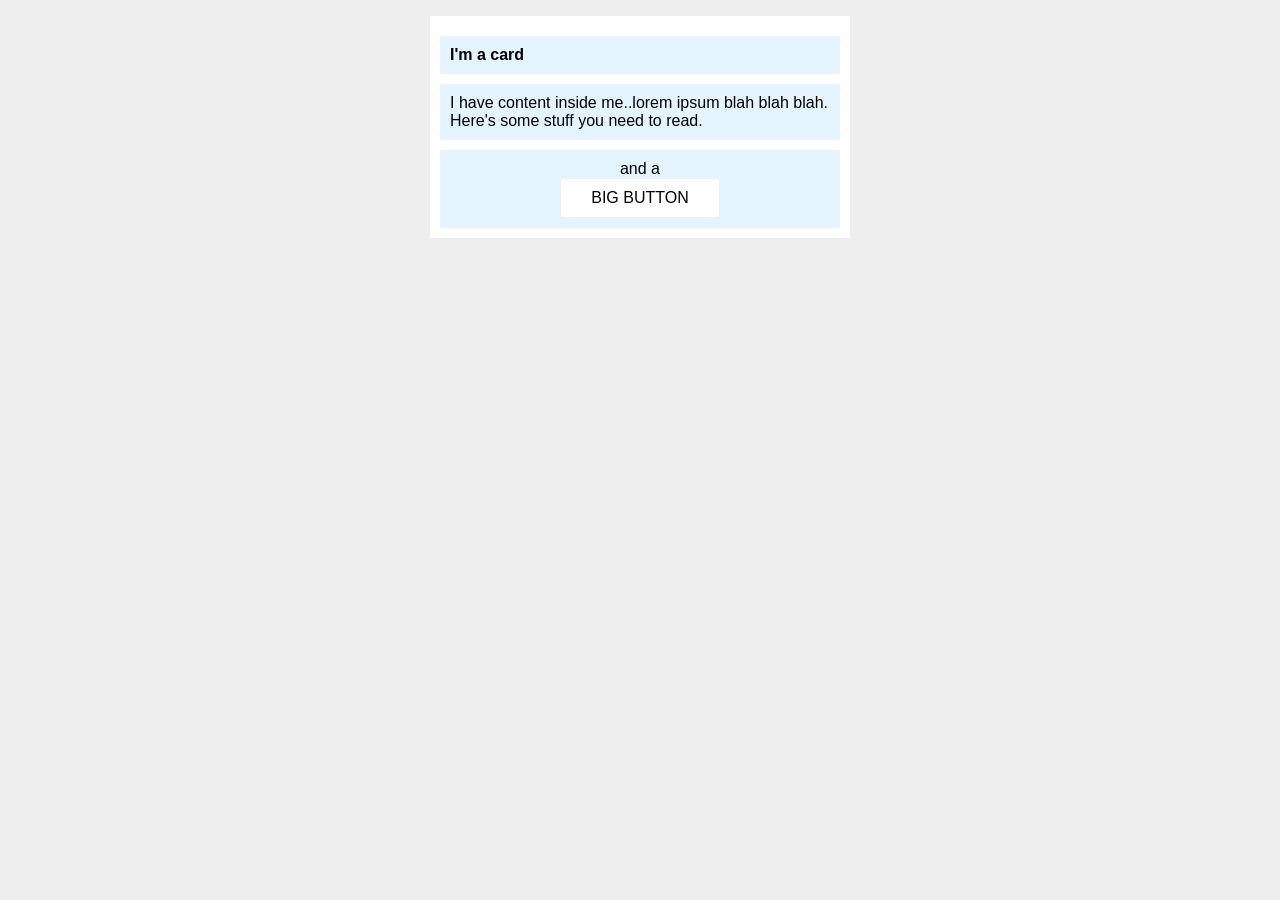
<file: foundations/block-and-inline/02-margin-and-padding-2/index.html>
<!DOCTYPE html>
<html lang="en">
  <head>
    <meta charset="UTF-8">
    <meta http-equiv="X-UA-Compatible" content="IE=edge">
    <meta name="viewport" content="width=device-width, initial-scale=1.0">
    <title>Margin and Padding exercise 2</title>
    <link rel="stylesheet" href="style.css">
  </head>
  <body>
    <div class="card">
      <h1 class="title">I'm a card</h1>
      <div class="content">I have content inside me..lorem ipsum blah blah blah. Here's some stuff you need to read.</div>
      <div class="button-container">
        and a <button>BIG BUTTON</button></div>
    </div>
  </body>
</html>
</file>
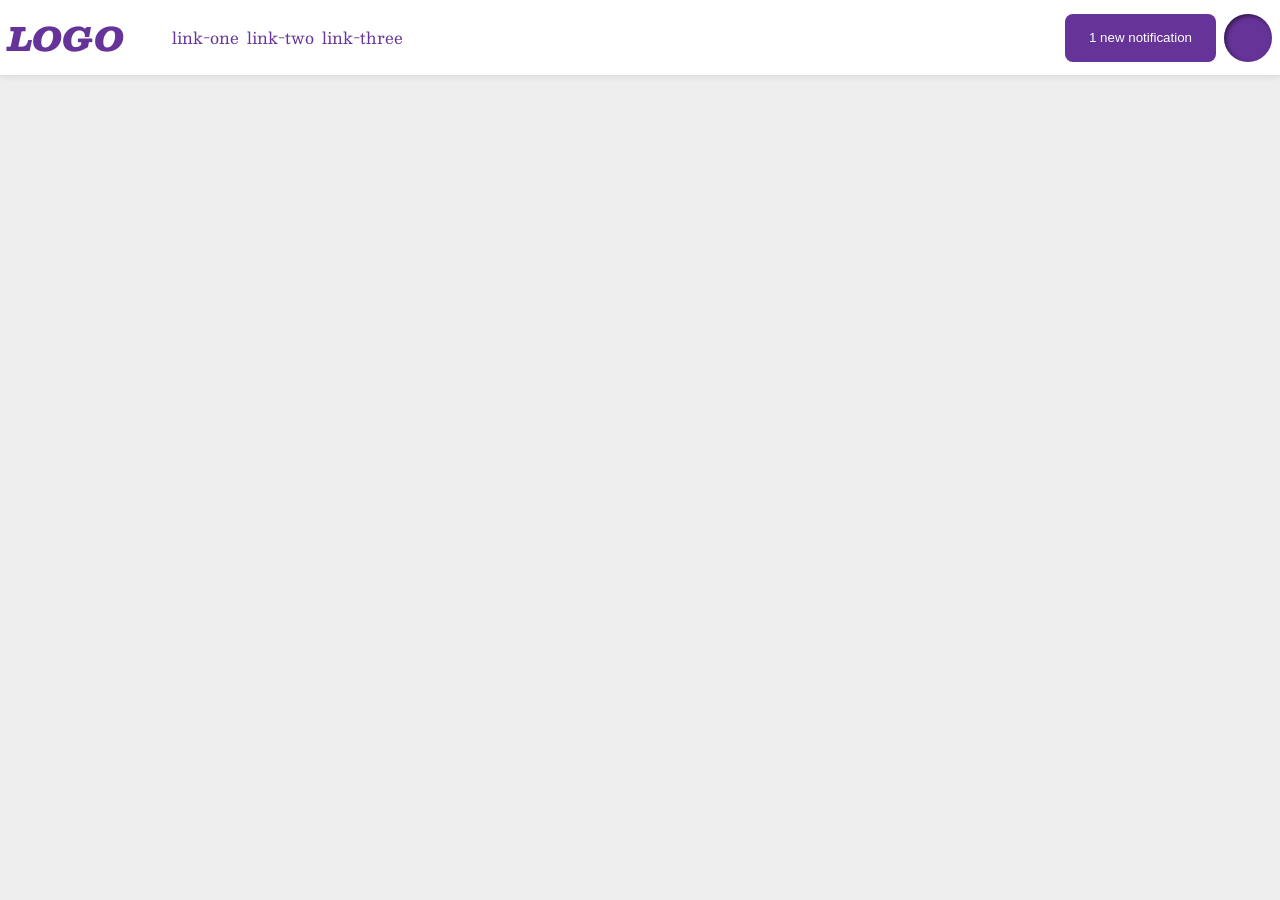
<file: foundations/flex/03-flex-header-2/index.html>
<!DOCTYPE html>
<html lang="en">
  <head>
    <meta charset="UTF-8">
    <meta http-equiv="X-UA-Compatible" content="IE=edge">
    <meta name="viewport" content="width=device-width, initial-scale=1.0">
    <title>Flex Header 2</title>
    <link rel="stylesheet" href="style.css">
  </head>
  <body>
    <div class="header">
      <div class="left-links">
        <div class="logo">
          LOGO
        </div>
        <ul class="links">
          <li><a href="https://google.com">link-one</a></li>
          <li><a href="https://google.com">link-two</a></li>
          <li><a href="https://google.com">link-three</a></li>
        </ul>
      </div>
      <div class="right-links">
        <button class="notifications">
          1 new notification
        </button>
        <div class="profile-image"></div>
      </div>
    </div>
  </body>
</html>
</file>
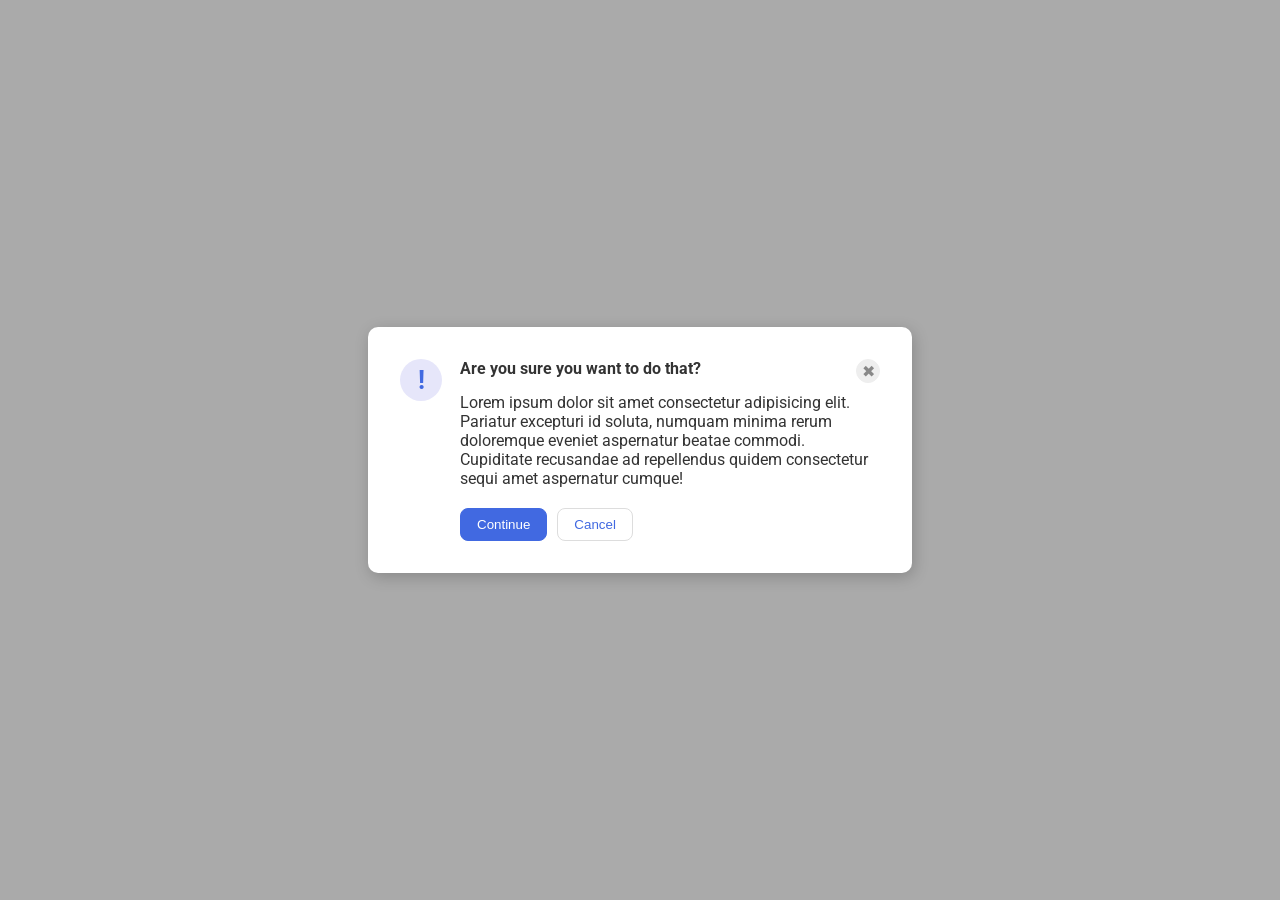
<file: foundations/flex/05-flex-modal/index.html>
<!DOCTYPE html>
<html lang="en">
  <head>
    <meta charset="UTF-8">
    <meta http-equiv="X-UA-Compatible" content="IE=edge">
    <meta name="viewport" content="width=device-width, initial-scale=1.0">
    <link rel="stylesheet" href="style.css">
    <title>Modal</title>
  </head>
  <body>
    <div class="modal">
      <div class="icon">!</div>
      <div class="message">
        <div class="top">
          <div class="header">Are you sure you want to do that?</div>
          <button class="close-button">✖</button>
        </div>
        <div class="text">Lorem ipsum dolor sit amet consectetur adipisicing elit. Pariatur excepturi id soluta, numquam minima rerum doloremque eveniet aspernatur beatae commodi. Cupiditate recusandae ad repellendus quidem consectetur sequi amet aspernatur cumque!</div>
        <div class="bottom">
          <button class="continue">Continue</button>
          <button class="cancel">Cancel</button>
        </div>
      </div>
    </div>
  </body>
</html>
</file>
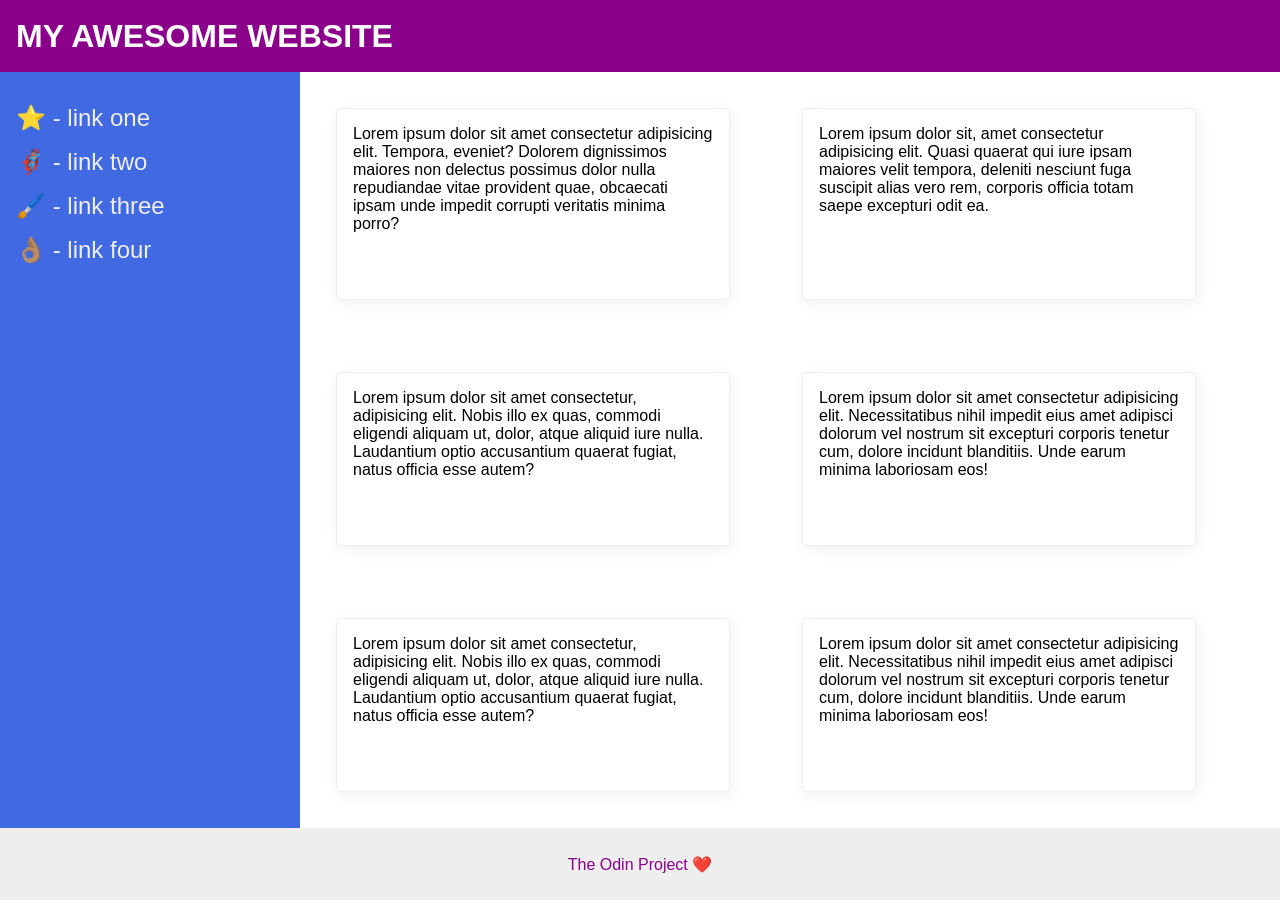
<file: foundations/flex/07-flex-layout-2/index.html>
<!DOCTYPE html>
<html lang="en">
  <head>
    <meta charset="UTF-8">
    <meta http-equiv="X-UA-Compatible" content="IE=edge">
    <meta name="viewport" content="width=device-width, initial-scale=1.0">
    <title>The Holy Grail</title>
    <link rel="stylesheet" href="style.css">
  </head>
  <body>
    <div class="header">
      MY AWESOME WEBSITE
    </div>
    
    <div class="content">
      <div class="sidebar">
        <ul>
          <li><a href="#">⭐ - link one</a></li>
          <li><a href="#">🦸🏽‍♂️ - link two</a></li>
          <li><a href="#">🖌️ - link three</a></li>
          <li><a href="#">👌🏽 - link four</a></li>
        </ul>
      </div>
      <div class="cards">
        <div class="card">Lorem ipsum dolor sit amet consectetur adipisicing elit. Tempora, eveniet? Dolorem dignissimos maiores non delectus possimus dolor nulla repudiandae vitae provident quae, obcaecati ipsam unde impedit corrupti veritatis minima porro?</div>
        <div class="card">Lorem ipsum dolor sit, amet consectetur adipisicing elit. Quasi quaerat qui iure ipsam maiores velit tempora, deleniti nesciunt fuga suscipit alias vero rem, corporis officia totam saepe excepturi odit ea.</div>
        <div class="card">Lorem ipsum dolor sit amet consectetur, adipisicing elit. Nobis illo ex quas, commodi eligendi aliquam ut, dolor, atque aliquid iure nulla. Laudantium optio accusantium quaerat fugiat, natus officia esse autem?</div>
        <div class="card">Lorem ipsum dolor sit amet consectetur adipisicing elit. Necessitatibus nihil impedit eius amet adipisci dolorum vel nostrum sit excepturi corporis tenetur cum, dolore incidunt blanditiis. Unde earum minima laboriosam eos!</div>
        <div class="card">Lorem ipsum dolor sit amet consectetur, adipisicing elit. Nobis illo ex quas, commodi eligendi aliquam ut, dolor, atque aliquid iure nulla. Laudantium optio accusantium quaerat fugiat, natus officia esse autem?</div>
        <div class="card">Lorem ipsum dolor sit amet consectetur adipisicing elit. Necessitatibus nihil impedit eius amet adipisci dolorum vel nostrum sit excepturi corporis tenetur cum, dolore incidunt blanditiis. Unde earum minima laboriosam eos!</div>
      </div>
    </div>
    
    <div class="footer">
      The Odin Project ❤️
    </div>
  </body>
</html>
</file>
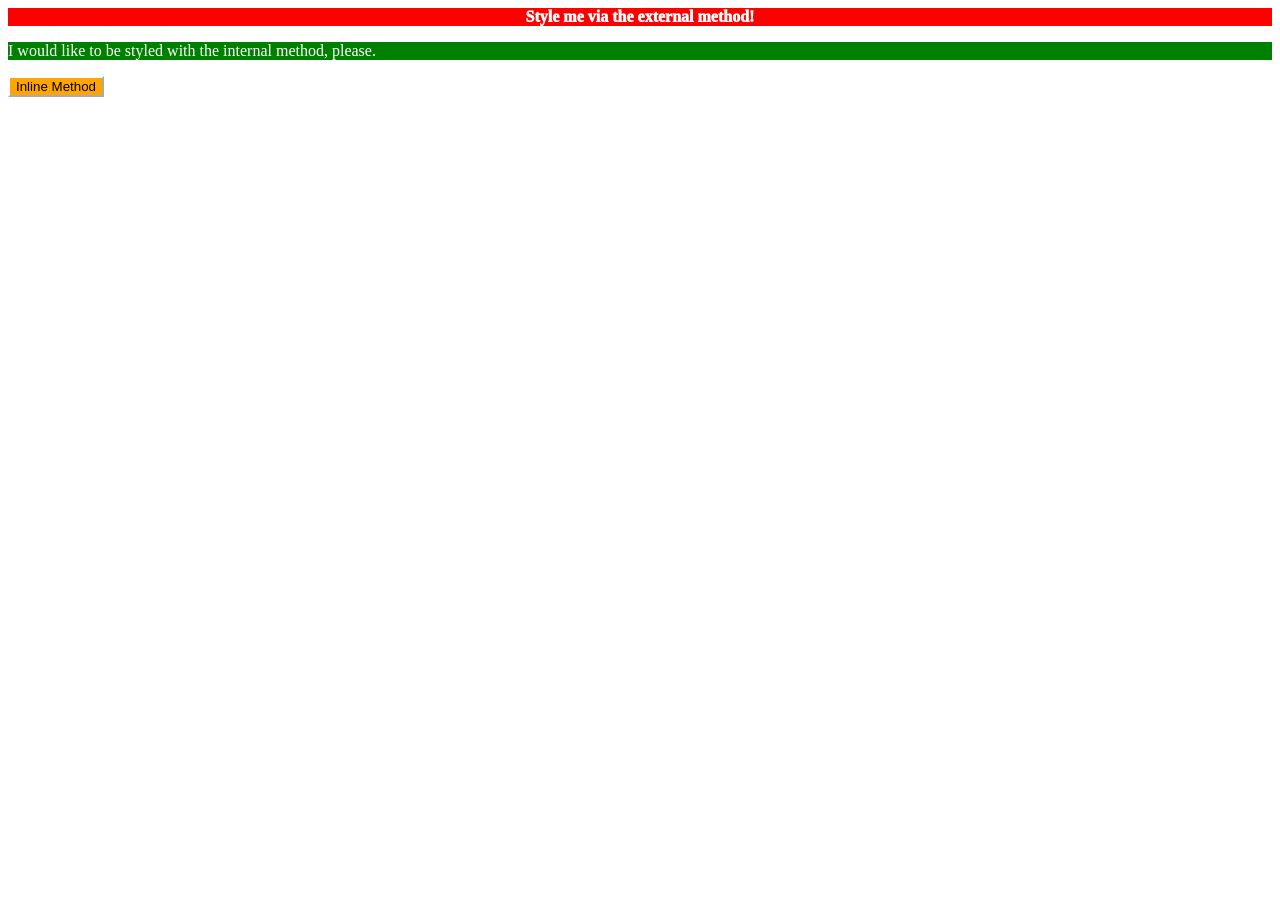
<file: foundations/intro-to-css/01-css-methods/index.html>
<!DOCTYPE html>
<html lang="en">
  <head>
    <meta charset="UTF-8">
    <meta http-equiv="X-UA-Compatible" content="IE=edge">
    <meta name="viewport" content="width=device-width, initial-scale=1.0">
    <link rel="stylesheet" href="styles.css">
    <title>Methods for Adding CSS</title>
    <style>
      p {
        background-color: green;
        color: white;
      }
    </style>
  </head>
  <body>
    <div>Style me via the external method!</div>
    <p>I would like to be styled with the internal method, please.</p>
    <button style="background-color: orange; border-color: white;">Inline Method</button>
  </body>
</html>
</file>
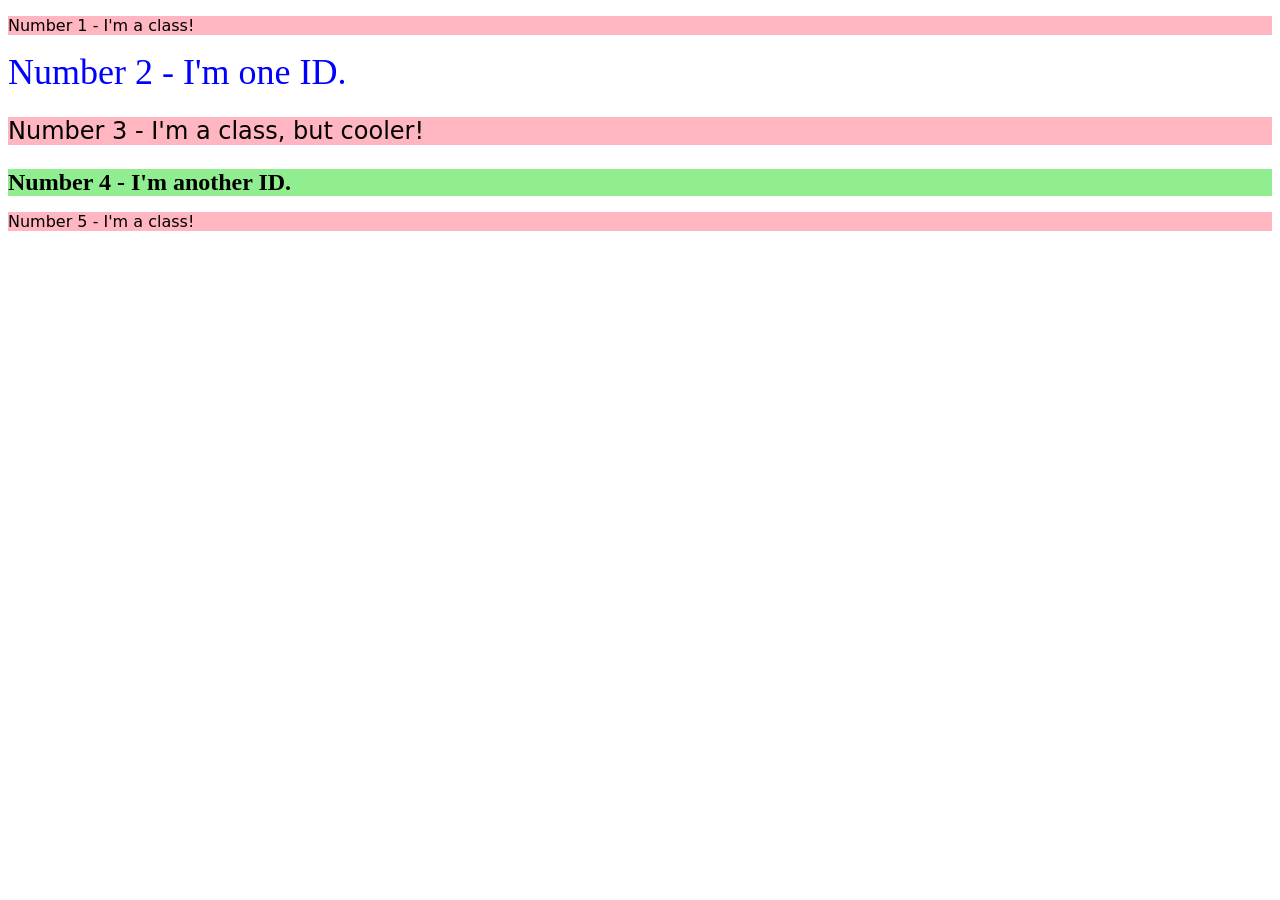
<file: foundations/intro-to-css/02-class-id-selectors/index.html>
<!DOCTYPE html>
<html lang="en">
  <head>
    <meta charset="UTF-8">
    <meta http-equiv="X-UA-Compatible" content="IE=edge">
    <meta name="viewport" content="width=device-width, initial-scale=1.0">
    <title>Class and ID Selectors</title>
    <link rel="stylesheet" href="style.css">
  </head>
  <body>
    <p class="odd">Number 1 - I'm a class!</p>
    <div id="second">Number 2 - I'm one ID.</div>
    <p class="odd" id="third">Number 3 - I'm a class, but cooler!</p>
    <div id="fourth">Number 4 - I'm another ID.</div>
    <p class="odd">Number 5 - I'm a class!</p>
  </body>
</html>
</file>
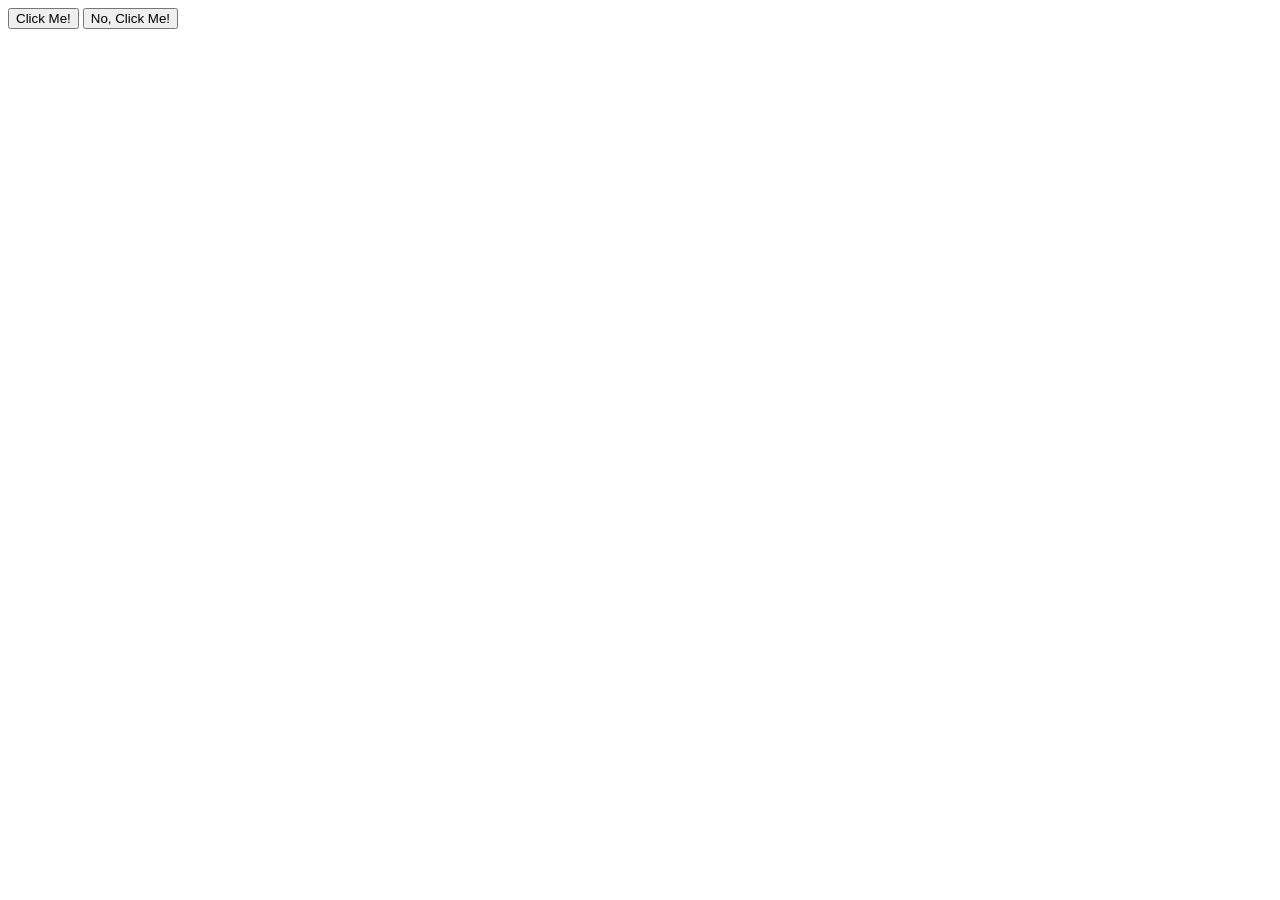
<file: foundations/intro-to-css/03-grouping-selectors/index.html>
<!DOCTYPE html>
<html lang="en">
  <head>
    <meta charset="UTF-8">
    <meta http-equiv="X-UA-Compatible" content="IE=edge">
    <meta name="viewport" content="width=device-width, initial-scale=1.0">
    <title>Grouping Selectors</title>
    <link rel="stylesheet" href="style.css">
  </head>
  <body>
    <button class="fontprop" id="first">Click Me!</button>
    <button class="fontprop" id="first">No, Click Me!</button>
  </body>
</html>
</file>
<file: foundations/block-and-inline/02-margin-and-padding-2/style.css>
* {
  background: #eee;
  font-family: sans-serif;
  font-size: 16px;
  /* margin: 10px; */
  margin: 0;
  padding: 0;
}

.card {
  width: 400px;
  background: #fff;
  margin: 16px auto;
  padding: 10px;
}

.title {
  background: #e3f4ff;
  padding: 10px;
  /* margin: 10px ; */
  margin-top: 10px;
}

.content {
  background: #e3f4ff;
  margin: 10px auto;
  padding: 10px;
}

.button-container {
  display: block;
  background: #e3f4ff;
  margin: auto;
  padding: 10px;
  text-align: center;
}

button {
  display: block;
  margin: 0 auto;
  background: white;
  border: 1px solid #eee;

  padding-top: 10px;
  padding-bottom: 10px;
  padding-left: 30px;
  padding-right: 30px;
}
</file>
<file: foundations/flex/03-flex-header-2/style.css>
/* this is some magical font-importing.  
you'll learn about it later. */
@import url('https://fonts.googleapis.com/css2?family=Besley:ital,wght@0,400;1,900&display=swap');

body {
  margin: 0;
  background: #eee;
  font-family: Besley, serif;
}

.header {
  background: white;
  border-bottom: 1px solid #ddd;
  box-shadow: 0 0 8px rgba(0,0,0,.1);

  display: flex;
  justify-content: space-between;
  align-items: center;
  padding: 8px;
}

.profile-image {
  background: rebeccapurple;
  box-shadow: inset 2px 2px 4px rgba(0,0,0,.5);
  border-radius: 50%;
  width: 48px;
  height: 48px;
}

.logo {
  color: rebeccapurple;
  font-size: 32px;
  font-weight: 900;
  font-style: italic;

  align-self: center;
}

button {
  border: none;
  border-radius: 8px;
  background: rebeccapurple;
  color: white;
  padding: 8px 24px;
}

a {
  /* this removes the line under our links */
  text-decoration: none;
  color: rebeccapurple;
}

ul {
  list-style-type: none;
}

.left-links {
  display: flex;
  gap: 8px;
}

.links {
  display: flex;
  gap: 8px;
}

.right-links {
  display: flex;
  gap: 8px;
}
</file>
<file: foundations/flex/05-flex-modal/style.css>
@import url('https://fonts.googleapis.com/css2?family=Roboto:wght@400;700&display=swap');

html, body {
  height: 100%;
}

body {
  font-family: Roboto, sans-serif;
  margin: 0;
  background: #aaa;
  color: #333;
  /* I'll give you this one for free lol */
  display: flex;
  align-items: center;
  justify-content: center;
}

.modal {
  background: white;
  width: 480px;
  border-radius: 10px;
  box-shadow: 2px 4px 16px rgba(0,0,0,.2);
}

.icon {
  color: royalblue;
  font-size: 26px;
  font-weight: 700;
  background: lavender;
  width: 42px;
  height: 42px;
  border-radius: 50%;
  display: flex;
  align-items: center;
  justify-content: center;
}

.close-button {
  background: #eee;
  border-radius: 50%;
  color: #888;
  font-weight: 400;
  font-size: 16px;
  height: 24px;
  width: 24px;
  display: flex;
  align-items: center;
  justify-content: center;
  border: 1px solid #eee;
  padding: 0;
}

button {
  cursor: pointer;
  padding: 8px 16px;
  border-radius: 8px;
}

button.continue {
  background: royalblue;
  border: 1px solid royalblue;
  color: white;
}

button.cancel {
  background: white;
  border: 1px solid #ddd;
  color: royalblue;
}



.modal {
  display: flex;
  padding: 32px;
  justify-content: space-between;
  gap: 18px;
}

.icon {
  flex: 0 0 auto;
  align-self: flex-start;

}

.message {
  display: flex;
  flex-direction: column;
}

.top {
  display: flex;
  /* flex-direction: row; */
  justify-content: space-between;
}

.header {
  font-weight: bolder;
}

.text {
  padding-top: 10px;
  padding-bottom: 20px;
}

.bottom {
  display: flex;
  flex-direction: row;
  gap: 10px;
}
</file>
<file: foundations/flex/07-flex-layout-2/style.css>
body {
  font-family: -apple-system, BlinkMacSystemFont, 'Segoe UI', Roboto, Oxygen, Ubuntu, Cantarell, 'Open Sans', 'Helvetica Neue', sans-serif;
  margin: 0;
  min-height: 100vh;

  display: flex;
  flex-direction: column;
}

.header {
  height: 72px;
  background: darkmagenta;
  color: white;

  flex: 0 0 auto;
  display: flex;
  justify-content: flex-start;
  align-items: center;
  font-size: 32px;
  font-weight: 900;
  padding-left: 16px;
}

.content {
  flex: 1 1 auto;
  display: flex;
}

.footer {
  flex: 0 0 auto;
  height: 72px;
  background: #eee;
  color: darkmagenta;

  display: flex;
  justify-content: center;
  align-items: center;
}

.sidebar {
  width: 300px;
  flex: 0 0 auto;
  background: royalblue;
  box-sizing: border-box;
  padding: 16px;
}

ul {
  list-style: none;
  margin: 0;
  padding: 0;
}

a {
  text-decoration: none;
  color: #eee;
  font-size: 24px;
}

li {
  padding-top: 16px;
}


.cards {
  flex: 1 1 auto;
  display: flex;
  flex-wrap: wrap;

  /* padding: 48px; */
  /* justify-content: space-between; */
}

.card {
  border: 1px solid #eee;
  box-shadow: 2px 4px 16px rgba(0,0,0,.06);
  border-radius: 4px;

  flex: 0 0 auto;
  width: 360px;
  /* height: 360px; */
  margin: 36px;
  padding: 16px;
  /* overflow: hidden; */
  /* display: flex;
  flex-wrap: wrap; */
}
</file>
<file: foundations/intro-to-css/01-css-methods/styles.css>
div {
    background-color: red;
    text-align: center;
    color: white;
    font-weight: 1000;
}
</file>
<file: foundations/intro-to-css/02-class-id-selectors/style.css>
/* Add CSS Styling */

.odd {
    background-color: rgb(255, 182, 193);
    font-family: 'Verdana', 'DejaVu Sans', sans-serif;
}

#second {
    color: blue;
    font-size: 36px;
}

#fourth {
    background-color: lightgreen;
    font-size: 24px;
    font-weight: bold;
}

#third {
    font-size: 24px;
}
</file>
<file: foundations/intro-to-css/03-grouping-selectors/style.css>
.first, .second {
    font-size: 28px;
    font-family: Helvetica, 'Times New Roman', Times, serif;
}

.first {
    background-color: black;
    color: white;
}
.second {
    background-color: yellow;
    /* color: black; */
}
/* div { */
</file>
